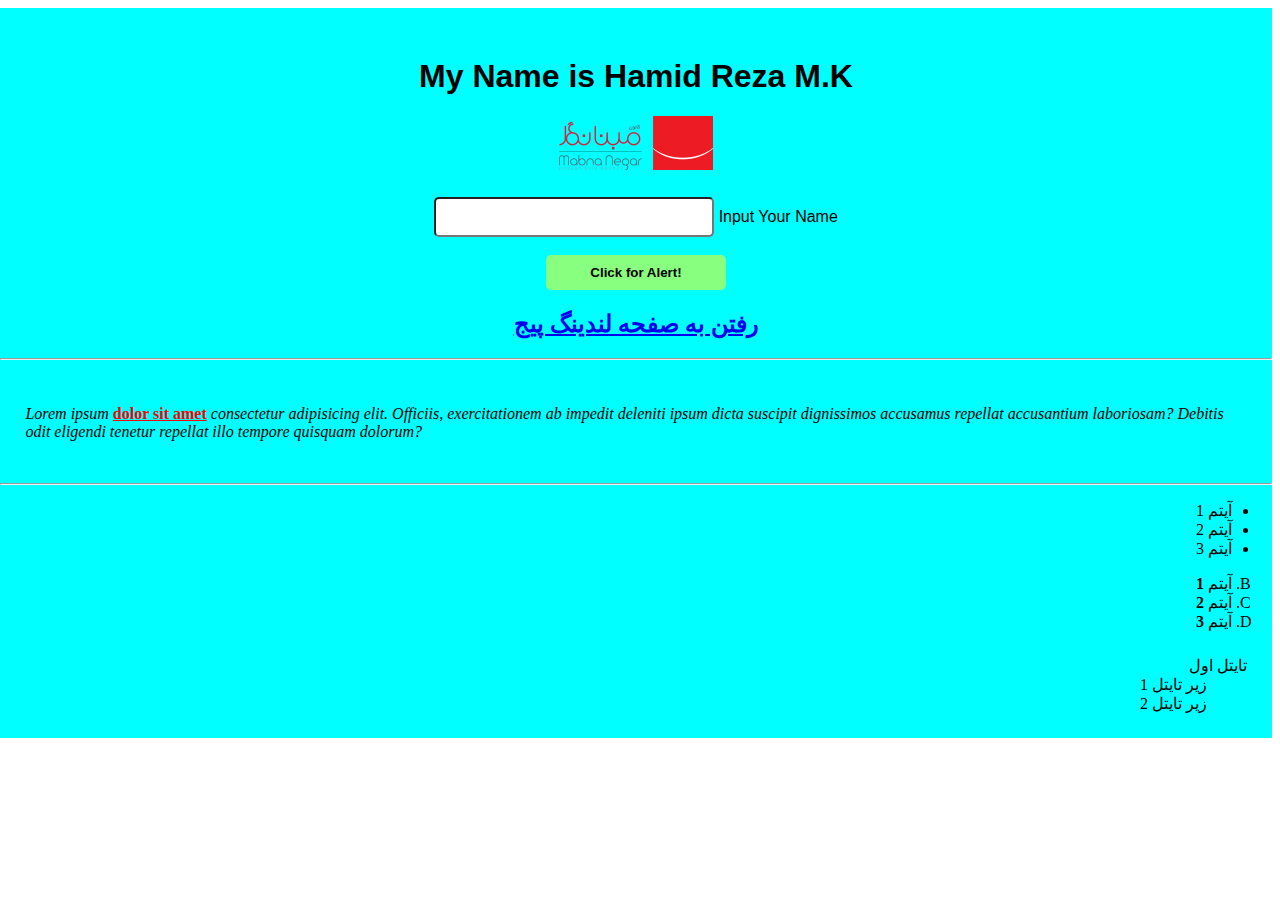
<file: index.html>
<html lang="fa-IR" dir="rtl">
  <head>
    <meta charset="UTF-8" />
    <meta http-equiv="X-UA-Compatible" content="IE=edge" />
    <meta name="viewport" content="width=device-width, initial-scale=1.0" />
    <title>My First JS Project</title>
    <link rel="stylesheet" href="../css/style.css" />
  </head>
  <body>
    <div id="container">
        <header>
      <div id="headerdiv">
        <h1 id="head1">My Name is Hamid Reza M.K</h1>
        <img id="mnlogo" src="images/mabnanegar-logo.png" title="کانون تبلیغاتی مبنانگار" alt="آرم کانون تبلیغاتی مبنانگار">
      </div>
      <div id="inputname">
        <input type="text" class="UserName" />
        <label for="UserName">Input Your Name</label><br /><br />
        <input type="button" id="alert_button" onclick="SumNum()" value="Click for Alert!" /><br />
        <p id="print_sum"></p>
        <h2 id="landing-header" ><a href="../landing.html" title="رفتن به صفحه لندینگ">رفتن به صفحه لندینگ پیج</a></h2>
      </div>
        </header>
        <div>
        <hr style="margin-bottom: 20px" />
        <p id="hamid" dir="ltr" data-hamid="hamid01" contenteditable="true">
          Lorem ipsum <span id="sptext">dolor sit amet</span> consectetur
          adipisicing elit. Officiis, exercitationem ab impedit deleniti ipsum
          dicta suscipit dignissimos accusamus repellat accusantium laboriosam?
          Debitis odit eligendi tenetur repellat illo tempore quisquam dolorum?
        </p>
      </div>
      <hr>
      <div>
      <div class="ullist">
        <ul>
          <li tabindex="1" title="در مورد آیتم1"><span id="item-id">آیتم 1</span></li>
          <li tabindex="2" title="در مورد آیتم 2">آیتم 2</li>
          <li tabindex="3" title="در مورد آیتم 3">آیتم 3</li>
        </ul>
      </div>
      <div class="ollist">
        <ol type="A" start="2">
          <li draggable="true">آیتم <strong>1</strong></li>
          <li>آیتم <strong>2</strong></li>
          <li>آیتم <strong>3</strong></li>
        </ol>
      </div>
      <div id="dt-title">
        <dt>تایتل اول</dt>
        <dd>زیر تایتل 1</dd>
        <dd>زیر تایتل 2</dd>
      </div>
    </div>
    </div>
    <script src="js/index.js"></script>
  </body>
</html>
</file>
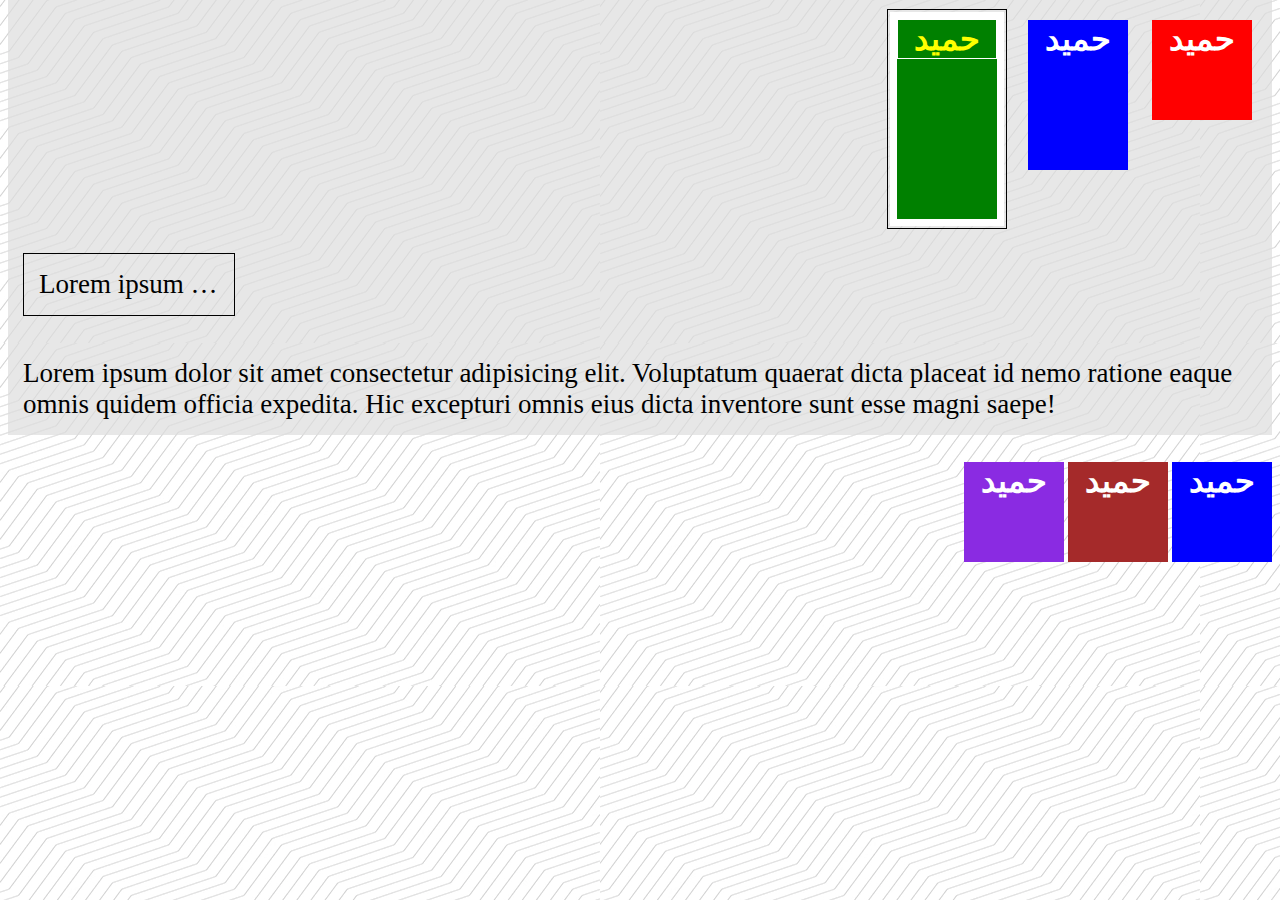
<file: csstest.html>
<!DOCTYPE html>
<html lang="fa-IR" dir="rtl">

<head>
    <meta charset="UTF-8">
    <meta http-equiv="X-UA-Compatible" content="IE=edge">
    <meta name="viewport" content="width=device-width, initial-scale=1.0">
    <title>CSS Test</title>
    <link rel="stylesheet" href="css/csstest.css">
</head>

<body>
    <div class="main-div">
        <div id="secend-div" class="bgcolor-red">
            <h1 id="my-name1" class="color-white font-iransans">حمید</h1>
        </div>
        <div id="third-div" class="bgcolor-blue">
            <h1 id="my-name2" class="color-white font-iransans">حمید</h1>
        </div>
        <div id="fourth-div" class="bgcolor-green">
            <h1 id="my-name3" class="color-yellow font-iransans">حمید</h1>
        </div>
        <div dir="ltr">
            <p dir="ltr" class="font-size3 font-iransans sutitr">
                Lorem ipsum dolor sit amet consectetur adipisicing elit. Voluptatum quaerat dicta placeat id nemo ratione
                eaque omnis quidem officia expedita. Hic excepturi omnis eius dicta inventore sunt esse magni saepe!
            </p>
            <p dir="ltr" class="font-size3 font-iransans">
                Lorem ipsum dolor sit amet consectetur adipisicing elit. Voluptatum quaerat dicta placeat id nemo ratione
                eaque omnis quidem officia expedita. Hic excepturi omnis eius dicta inventore sunt esse magni saepe!
            </p>
        </div>
    </div>

        <div id="div-1" class="bgcolor-blue">
            <h1 id="my-name-s1" class="color-white font-iransans">حمید</h1>
        </div>
        <div id="div-2" class="bgcolor-blue">
            <h1 id="my-name-s2" class="color-white font-iransans">حمید</h1>
        </div>
        <div id="div-3" class="bgcolor-blue">
            <h1 id="my-name-s3" class="color-white font-iransans">حمید</h1>
        </div>


</body>

</html>
</file>
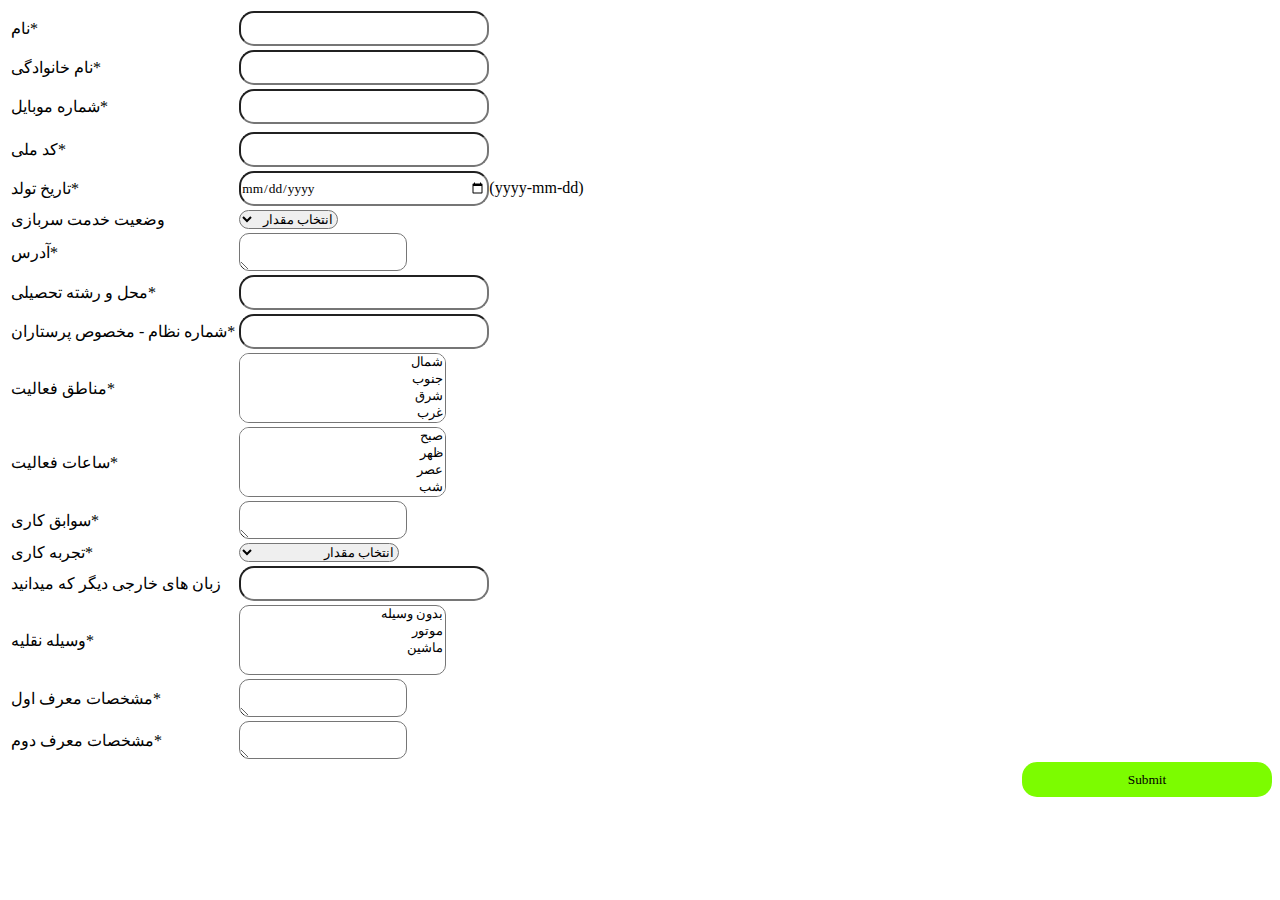
<file: form.html>
<html lang="en">
  <head>
    <meta charset="UTF-8" />
    <meta http-equiv="X-UA-Compatible" content="IE=edge" />
    <meta http-equiv="Content-Type" content="text/html;charset=UTF-8" />
    <meta name="viewport" content="width=device-width, initial-scale=1.0" />
    <title>First Form</title>
    <link rel="stylesheet" href="css/form-style.css" />
  </head>
  <body>
    <div id="main-div">
    <form id="__vtigerWebForm" name="استخدام پرستار" action="https://my-saminnurses.ir/modules/Webforms/capture.php"
        method="post" accept-charset="utf-8" enctype="multipart/form-data">
    <input type="hidden" name="__vtrftk" value="sid:d190db1754e086b0472e070c47f08b9b8949f465,1670118600" />
    <input type="hidden" name="publicid" value="b12a38f4dc72e41b3a07b50a2abc30e8" />
    <input type="hidden" name="urlencodeenable" value="1" />
    <input type="hidden" name="name" value="استخدام پرستار" />
    <table>
      <tbody>
        <tr>
          <td><label>نام*</label></td>
          <td>
            <input type="text" name="firstname" data-label="" value="" required="" autocomplete="off" />
          </td>
        </tr>
        <tr>
          <td><label>نام خانوادگی*</label></td>
          <td>
            <input type="text" name="lastname" data-label="" value="" required="" autocomplete="off"/>
          </td>
        </tr>
        <tr>
          <td><label>شماره موبایل*</label></td>
          <td>
            <input type="text" name="mobile" data-label="" value="" required="" autocomplete="off"  />
          </td>
        </tr>
        <tr>
          <td>
            <select name="cf_931" data-label="label:%D9%86%D9%88%D8%B9+%D9%85%D8%AE%D8%A7%D8%B7%D8%A8" required="" hidden="" autocomplete="off" autocomplete="off">
              <option value="">انتخاب مقدار</option>
              <option value="مشترک">مشترک</option>
              <option value="مددجو">مددجو</option>
              <option value="مراقب">مراقب</option>
              <option value="مشترک سازمانی">مشترک سازمانی</option>
              <option value="پرستار" selected="">پرستار</option>
              <option value="کارشناس مرکز">کارشناس مرکز</option>
              <option value="رقیب">رقیب</option>
              <option value="بازاریاب">بازاریاب</option>
              <option value="فروشنده">فروشنده</option>
              <option value="سرمایه گذار">سرمایه گذار</option>
              <option value="همکار">همکار</option>
              <option value="مطبوعات">مطبوعات</option>
              <option value="توزیع کننده">توزیع کننده</option>
              <option value="تولید کننده">تولید کننده</option>
              <option value="سایر">سایر</option>
              <option value="کمک بهیار">کمک بهیار</option>
              <option value="فوریت پزشکی">فوریت پزشکی</option>
              <option value="کارمند اداری">کارمند اداری</option>
              <option value="کارجو">کارجو</option>
              <option value="تامین کننده">تامین کننده</option>
              <option value="وارد کننده">وارد کننده</option>
              <option value="پزشک عمومی">پزشک عمومی</option>
              <option value="پزشک متخصص">پزشک متخصص</option>
              <option value="کارشناس بیهوشی">کارشناس بیهوشی</option>
              <option value="وکیل">وکیل</option>
              <option value="کاردرمان">کاردرمان</option>
              <option value="گفتار درمان">گفتار درمان</option>
              <option value="فیزیوتراپ">فیزیوتراپ</option>
              <option value="کارشناس زخم">کارشناس زخم</option>
              <option value="ماساژور">ماساژور</option>
              <option value="رادیولوژیست">رادیولوژیست</option>
              <option value="نمونه گیر آزمایشگاه">نمونه گیر آزمایشگاه</option>
              <option value="ماما">ماما</option>
              <option value="روانشناس">روانشناس</option>
              <option value="سرایدار">سرایدار</option>
              <option value="نیروی خدماتی">نیروی خدماتی</option>
            </select>
          </td>
        </tr>
        <tr>
          <td><label>کد ملی*</label></td>
          <td>
            <input type="text" name="cf_pcf_irc_1122" data-label="" value="" required="" autocomplete="off" />
          </td>
        </tr>
        <tr>
          <td><label>تاریخ تولد*</label></td>
          <td>
            <input type="date" name="birthday" data-label="" value="" required="" autocomplete="off" />(yyyy-mm-dd)
          </td>
        </tr>
        <tr>
          <td><label>وضعیت خدمت سربازی</label></td>
          <td>
            <select name="cf_1064" data-label="label:%D9%88%D8%B6%D8%B9%DB%8C%D8%AA+%D8%AE%D8%AF%D9%85%D8%AA+%D8%B3%D8%B1%D8%A8%D8%A7%D8%B2%DB%8C">
                <option value="">انتخاب مقدار</option>
                <option value="معاف">معاف</option>
                <option value="پایان خدمت">پایان خدمت</option>
                <option value="در حال تحصیل">در حال تحصیل</option>
                <option value="غایب">غایب</option>
                <option value="مشمول">مشمول</option>
                <option value="در حال خدمت">در حال خدمت</option>
            </select>
          </td>
        </tr>
        <tr>
          <td><label>آدرس*</label></td>
          <td><textarea name="mailingstreet" required=""></textarea></td>
        </tr>
        <tr>
          <td><label>محل و رشته تحصیلی*</label></td>
          <td>
            <input type="text" name="cf_1032" data-label="" value="" required="" autocomplete="off" />
          </td>
        </tr>
        <tr>
          <td><label>شماره نظام - مخصوص پرستاران*</label></td>
          <td>
            <input type="text" name="cf_1201" data-label="" value="" required="" autocomplete="off" />
          </td>
        </tr>
        <tr>
          <td><label>مناطق فعالیت*</label></td>
          <td>
            <select name="cf_1572[]" data-label="label:%D9%85%D9%86%D8%A7%D8%B7%D9%82+%D9%81%D8%B9%D8%A7%D9%84%DB%8C%D8%AA"
                required="" multiple="" style="width: 60%" autocomplete="off">
                <option value="شمال">شمال</option>
                <option value="جنوب">جنوب</option>
                <option value="شرق">شرق</option>
                <option value="غرب">غرب</option>
                <option value="مرکز">مرکز</option>
                <option value="حومه">حومه</option>
                <option value="تمام مناطق">تمام مناطق</option>
            </select>
          </td>
        </tr>
        <tr>
          <td><label>ساعات فعالیت*</label></td>
          <td>
            <select
              name="cf_1574[]"
              data-label="label:%D8%B3%D8%A7%D8%B9%D8%A7%D8%AA+%D9%81%D8%B9%D8%A7%D9%84%DB%8C%D8%AA"
              required=""
              multiple=""
              style="width: 60%" autocomplete="off">
              <option value="صبح">صبح</option>
              <option value="ظهر">ظهر</option>
              <option value="عصر">عصر</option>
              <option value="شب">شب</option>
              <option value="نیمه شب">نیمه شب</option>
              <option value="24 ساعت">24 ساعت</option>
            </select>
          </td>
        </tr>
        <tr>
          <td><label>سوابق کاری*</label></td>
          <td><textarea name="cf_1066" required=""></textarea></td>
        </tr>
        <tr>
          <td><label>تجربه کاری*</label></td>
          <td>
            <select name="cf_1525" data-label="label:%D8%AA%D8%AC%D8%B1%D8%A8%D9%87+%DA%A9%D8%A7%D8%B1%DB%8C" required="" autocomplete="off">
                <option value="">انتخاب مقدار</option>
                <option value="خیلی با تجربه بالای 5 سال">
                    خیلی با تجربه بالای 5 سال
                </option>
                <option value="تجربه بالا 3 تا 5 سال">
                    تجربه بالا 3 تا 5 سال
                </option>
                <option value="تجربه متوسط 1 تا 3 سال">
                    تجربه متوسط 1 تا 3 سال
                </option>
                <option value="کم تجربه زیر یکسال">کم تجربه زیر یکسال</option>
                <option value="بی تجربه">بی تجربه</option>
            </select>
          </td>
        </tr>
        <tr>
          <td><label>زبان های خارجی دیگر که میدانید</label></td>
          <td><input type="text" name="cf_1203" data-label="" value="" autocomplete="off" /></td>
        </tr>
        <tr>
          <td><label>وسیله نقلیه*</label></td>
          <td>
            <select name="cf_1809[]" data-label="label:%D9%88%D8%B3%DB%8C%D9%84%D9%87+%D9%86%D9%82%D9%84%DB%8C%D9%87" required=""
                multiple="" style="width: 60%" autocomplete="off">
              <option value="بدون وسیله">بدون وسیله</option>
              <option value="موتور">موتور</option>
              <option value="ماشین">ماشین</option>
            </select>
          </td>
        </tr>
        <tr>
          <td><label>مشخصات معرف اول*</label></td>
          <td><textarea name="cf_1249" required="" autocomplete="off"></textarea></td>
        </tr>
        <tr>
          <td><label>مشخصات معرف دوم*</label></td>
          <td><textarea name="cf_1251" required="" autocomplete="off"></textarea></td>
        </tr>
      </tbody>
    </table>
    <input type="submit" value="Submit" autocomplete="off"></form>
    <script src="js/form.js"></script>
    </div>
  </body>
</html>
</file>
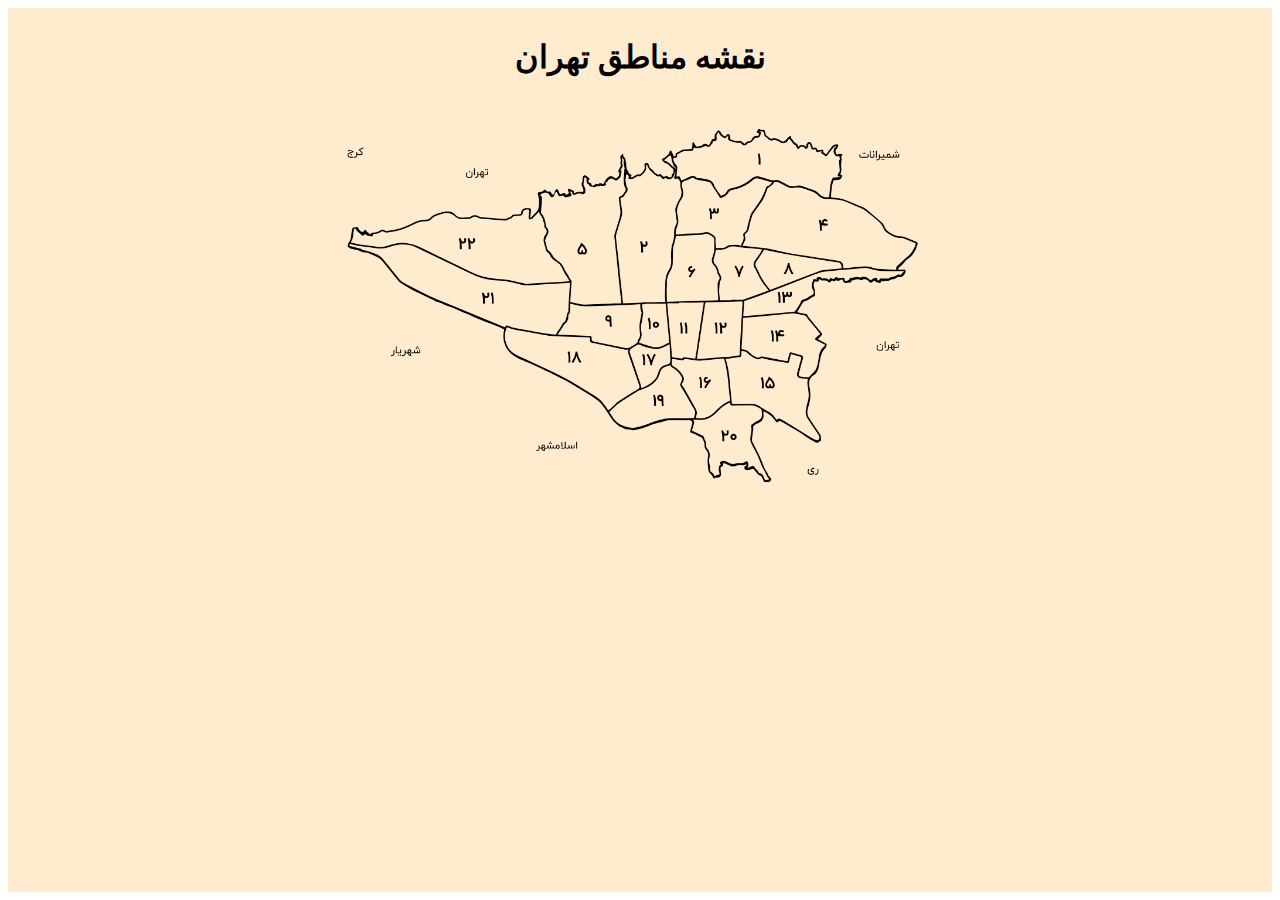
<file: map.html>
<html lang="en">
<head>
    <meta charset="UTF-8">
    <meta http-equiv="X-UA-Compatible" content="IE=edge">
    <meta name="viewport" content="width=device-width, initial-scale=1.0">
    <link rel="stylesheet" href="css/style-map.css">
    <title>Tehran Area Map</title>
</head>
<body>
    <div class="main-div">
        <div class="block-div">
            <div class="map-div">
                <h1 id="title-id">نقشه مناطق تهران</h1>
                <img src="images/tehmap.png" id="tehmap-id" alt="نقشه مناطق تهران" title="نقشه مناطق تهران" usemap="#tehmap">
                <map name="tehmap">
                    <area shape="circle" coords="420, 143, 15" href="#1" title="منطقه 1">
                    <area shape="circle" coords="303, 230, 20" href="#2" title="منطقه 2">
                    <area shape="circle" coords="373, 195, 15" href="#3" title="منطقه 3">
                    <area shape="circle" coords="483, 208, 15" href="#4" title="منطقه 4">
                    <area shape="circle" coords="245, 235, 20" href="#5" title="منطقه 5">
                    <area shape="circle" coords="352, 255, 15" href="#6" title="منطقه 6">
                    <area shape="circle" coords="400, 255, 15" href="#7" title="منطقه 7">
                    <area shape="circle" coords="450, 252, 12" href="#8" title="منطقه 8">
                    <area shape="circle" coords="269, 305, 13" href="#9" title="منطقه 9">
                    <area shape="circle" coords="314, 306, 12" href="#10" title="منطقه 10">
                    <area shape="circle" coords="346, 312, 14" href="#11" title="منطقه 11">
                    <area shape="circle" coords="380, 312, 18" href="#12" title="منطقه 12">
                    <area shape="circle" coords="445, 281, 10" href="#13" title="منطقه 13">
                    <area shape="circle" coords="437, 318, 15" href="#14" title="منطقه 14">
                    <area shape="circle" coords="428, 367, 15" href="#15" title="منطقه 15">
                    <area shape="circle" coords="365, 369, 20" href="#16" title="منطقه 16">
                    <area shape="circle" coords="310, 346, 12" href="#17" title="منطقه 17">
                    <area shape="circle" coords="234, 340, 18" href="#18" title="منطقه 18">
                    <area shape="circle" coords="319, 385, 15" href="#19" title="منطقه 19">
                    <area shape="circle" coords="388, 419, 20" href="#20" title="منطقه 20">
                    <area shape="circle" coords="148, 281, 18" href="#21" title="منطقه 21">
                    <area shape="circle" coords="125, 230, 20" href="#22" title="منطقه 22">
                </map>
            </div>

        </div>
    </div>
</body>
</html>
</file>
<file: css/style.css>
#container {
  position: absolute;
  background-color: aqua;
}
#headerdiv {
  height: auto;
  width: auto;
  text-align: center;
}
#head1 {
  margin-top: 50px;
  font-family: Arial, Helvetica, sans-serif;
  text-align: center;
}
#inputname {
  direction: ltr;
  text-align: center;
  font-family: Arial, Helvetica, sans-serif;
}
.UserName {
  border-radius: 5px;
  height: 40px;
  width: 280px;
}
#alert_button {
  height: 35px;
  width: 180px;
  cursor: pointer; /*change pointer to hand on mouse over*/
  border-radius: 5px;
  border: none;
  background-color: rgb(136, 255, 127);
  font-weight: 700;
}
#print_sum {
  font-family: iranyekan;
  font-size: 16;
}
#sptext {
  color: red;
  font-style: normal;
  text-decoration: underline;
  font-weight: 700;
}
#hamid {
  padding: 2%;
  font-style: italic;
}
li {
  font-family: iranyekan;
}
#dt-title {
  direction: rtl;
  font-family: iranyekan;
  margin: 25px;
}
#landing-header {
  font-family: b titr;
}
#mnlogo {
  margin-bottom: 20pt;
}
#item-id{
  cursor: pointer;
}
</file>
<file: css/csstest.css>
.main-div{
    margin: auto;
    height: 100;
    width: 100%;
    background: rgb(221, 221, 221, 70%);
}
#secend-div{
    margin: 20px;
    width: 100px;
    height: 100px;
    text-align: center;
    display: inline-block;
}
#third-div{
    margin-top: 10px;
    width: 100px;
    height: 150px;
    text-align: center;
    display: inline-block;
}
#fourth-div{
    width: 100px;
    height: 200px;
    text-align: center;
    margin-right: 20px;
    border: 7px solid white;
    outline: 1px solid black;
    outline-offset: 2px;
    display: inline-block;
}
#test{
    margin: auto;
    height: 100;
    width: 100%;
    background: rgb(221, 221, 221, 70%);
}
#div-1{
    width: 100px;
    height: 100px;
    text-align: center;
    display: inline-block;
}
#div-2{
    width: 100px;
    height: 100px;
    background-color: brown;
    text-align: center;
    display: inline-block;
}
#div-3{
    width: 100px;
    height: 100px;
    background-color: blueviolet;
    text-align: center;
    display: inline-block;
}
.bgcolor-red{
    background-color: red;
}
.bgcolor-blue{
    background-color: blue;
}
.bgcolor-green{
    background-color: green;
}
body{
    margin-top: 0px;
    background: url('../images/bgpattern.webp');
}
.font-iransans{
    font-family: iransans;
}
.color-white{
    color: white;
}
.color-yellow{
    color: yellow;
}
.font-size3{
    font-size: 3vmin;
}
p{
    padding: 15px;
    /* line-height: 4; */
    /* word-spacing: 10px; */
    /* white-space: nowrap; */
}
#my-name-s1{

}
#my-name3{
    border: 1px solid white;
    letter-spacing: -2px;
}
h1{
    margin: 0px;
    /* text-shadow: 2px 2px 3px rgb(190, 255, 255, 60%) !important; */
}
p.sutitr{
    border: 1px solid;
    width: 180px;
    white-space: nowrap;
    text-overflow: ellipsis;
    overflow: hidden;
    margin-left: 15px;
}
</file>
<file: css/form-style.css>
#main-div{
    position: relative;
    text-align: right;
}
input{
    position: relative;
    direction: rtl; 
    border-radius: 15px;
    height: 35px;
    width: 250px;
    font-family: iransans;
}
label{
    font-family: iransans;
    direction: rtl;
    text-align: right;
}
select{
    font-family: iransans;
    direction: rtl;
    border-radius: 10px;
}
textarea{
    font-family: iransans;
    direction: rtl;
    border-radius: 10px;
}
input[type="submit"]{
    font-family: iransans;
    border: none;
    background-color: lawngreen;
}
</file>
<file: css/style-map.css>
.main-div{
    width: 100%;
    height: 100%;
    background-color: blanchedalmond;
    text-align: center;
}

#tehmap-id{
    width: 600px;
    padding-top: 110px;
}
#title-id{
    font-family: iranyekan;
    padding-top: 30px;
    margin-bottom: -60;
}
</file>
